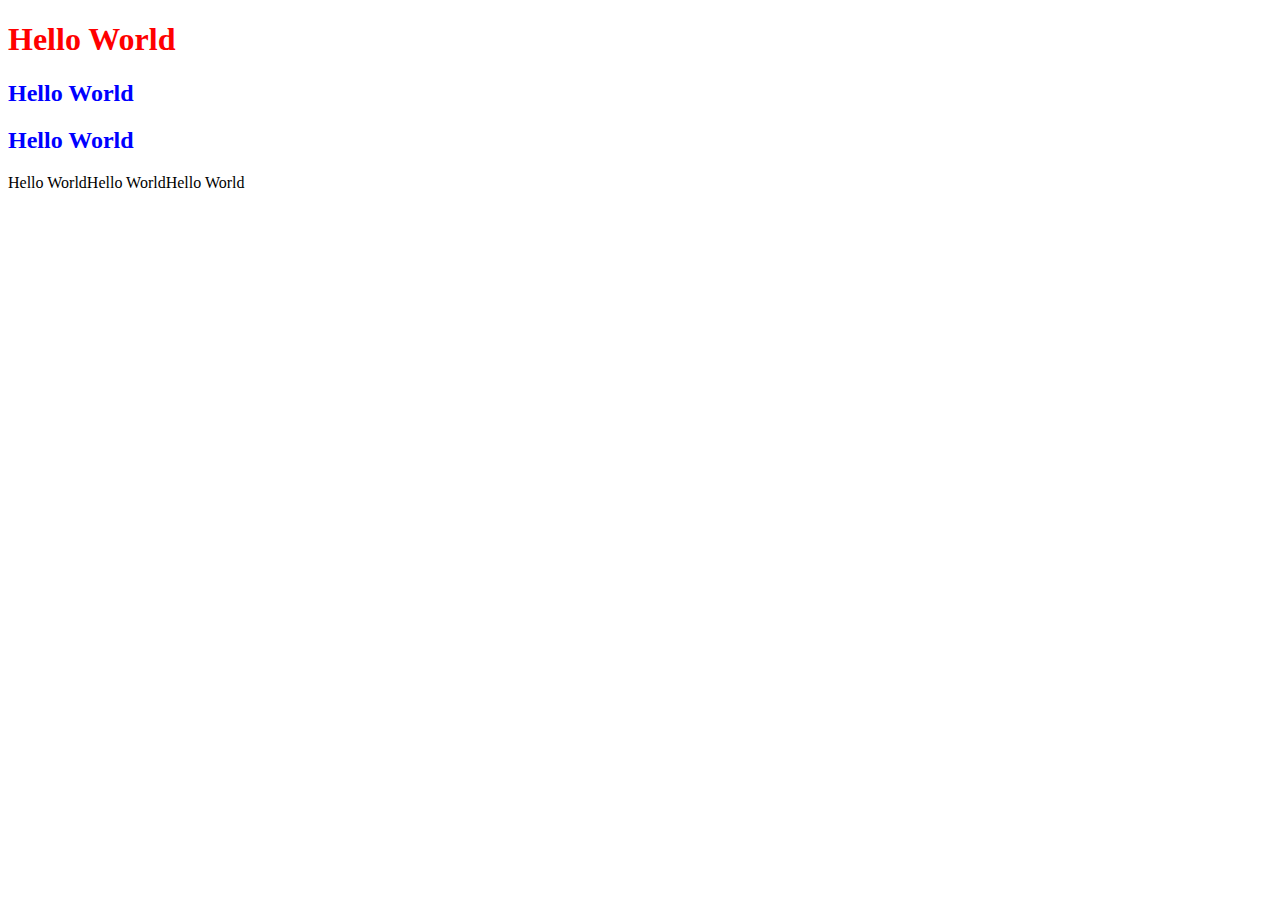
<file: index.html>
<!DOCTYPE html>
<html lang="en">
<head>
    <meta charset="UTF-8">
    <meta name="viewport" content="width=device-width, initial-scale=1.0">
    <title>Document</title>
    <style>
        #head{
            color: red;
        }

        .heading{
            color: blue;
        }
    </style>
</head>
<body>
    <h1 id="head">Hello World</h1>
        <h2 class="heading">Hello World</h2>
        <h2 class="heading">Hello World</h2
        <h2 class="heading">Hello World</h2
        <h2 class="heading">Hello World</h2
        <h2 class="heading">Hello World</h2
</body>
</html>
</file>
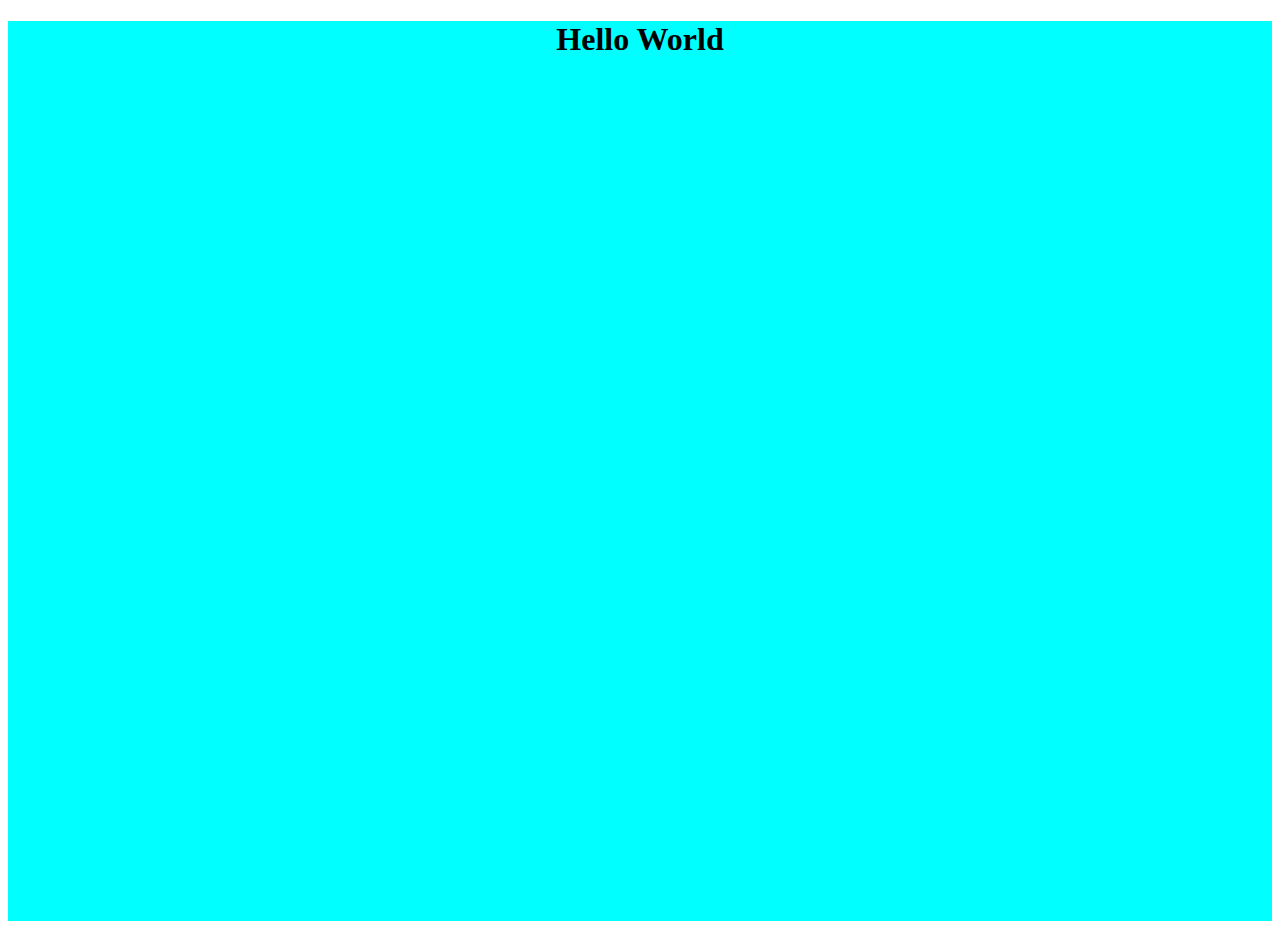
<file: day1.html>
<!DOCTYPE html>
<html lang="en">
<head>
    <meta charset="UTF-8">
    <meta name="viewport" content="width=device-width, initial-scale=1.0">
    <title>Document</title>
    <style>
        /* internal css */
    </style>
    <!-- extenal -->
    <link rel="stylesheet" href="style.css">  
</head>
<body>
    <!-- inline css -->
    <div class="container"> 
        <p id="head">
            <h1>Hello World</h1>
        </p>
    </div>
</body>
</html>
</file>
<file: style.css>
.container{
    background-color: aqua;
    width: 100%;
    height: 100vh;
    text-align: center;
}
</file>
